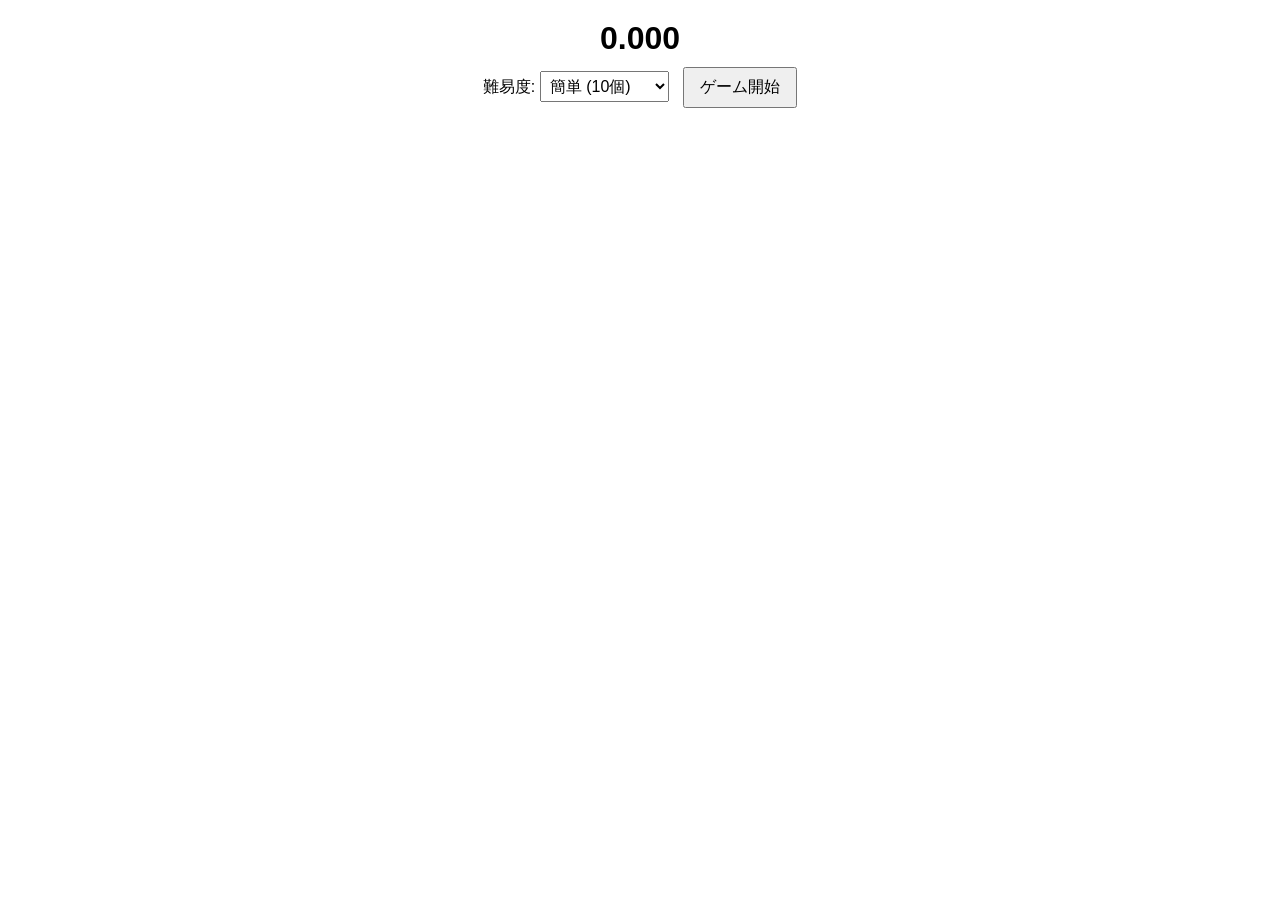
<file: click-number/index.html>
<!DOCTYPE html>
<html lang="ja">
<head>
    <meta charset="UTF-8">
    <link rel="stylesheet" href="css/styles.css">
    <title>Click-Number</title>
</head>
<body>
    <div id="timer">0.000</div>
    <div id="game-controls" style="text-align: center; margin-top: 10px;">
        <label for="difficulty">難易度:</label>
        <select id="difficulty" style="margin-right: 10px; padding: 5px; font-size: 16px;">
            <option value="10">簡単 (10個)</option>
            <option value="20">普通 (20個)</option>
            <option value="30">難しい (30個)</option>
        </select>
        <button id="start-game-button" style="padding: 8px 15px; font-size: 16px; cursor: pointer;">ゲーム開始</button>
    </div>
    <div id="game-container"></div>
    <script src="js/scripts.js"></script>
</body>
</html>
</file>
<file: click-number/css/styles.css>
body {
	font-family: sans-serif;
}

.circle {
    display: flex;
    align-items: center;
    justify-content: center;
    border-radius: 50%;
    cursor: pointer;
    user-select: none;
    color: white;
    font-weight: bold;
    text-shadow: 1px 1px 2px rgba(0,0,0,0.3);
    font-size: 24px;
    position: absolute;
}

#timer {
    font-size: 32px;
    text-align: center;
    margin-top: 20px;
    font-weight: bold;
}
</file>
